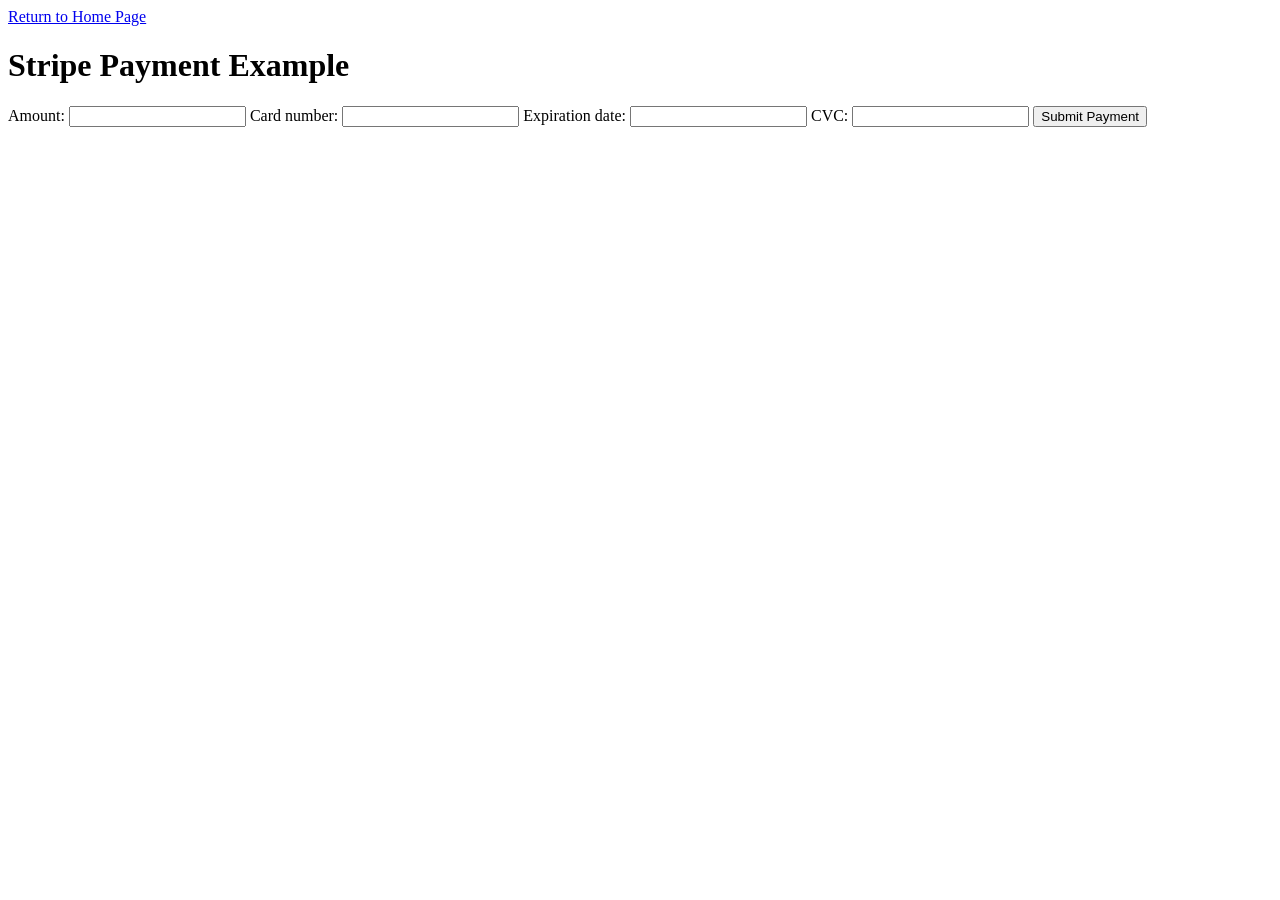
<file: checkout.html>
<!DOCTYPE html>
<html lang="en">
<head>

<!-- Google tag (gtag.js) -->
<script async src="https://www.googletagmanager.com/gtag/js?id=G-V8V4R6BXSY"></script>
<script>
  window.dataLayer = window.dataLayer || [];
  function gtag(){dataLayer.push(arguments);}
  gtag('js', new Date());

  gtag('config', 'G-V8V4R6BXSY');
</script>

    <meta charset="UTF-8">
    <title>Stripe Payment Example</title>
</head>
<body>
     <a href="index.html">Return to Home Page</a> 
    <h1>Stripe Payment Example</h1>
    <form action="/submit_c" method="post">
        <label for="amount">
            Amount:
            <input type="number" min="1" step="0.01" name="amount" id="amount" required>
        </label>
        <label for="card_number">
            Card number:
            <input type="text" name="card_number" id="card_number" required>
        </label>
        <label for="exp_date">
            Expiration date:
            <input type="text" name="exp_date" id="exp_date" required>
        </label>
        <label for="cvc">
            CVC:
            <input type="text" name="cvc" id="cvc" required>
        </label>
        <input type="submit" value="Submit Payment">
    </form>
    <script src="https://js.stripe.com/v3/"></script>
</body>
</html>
</file>
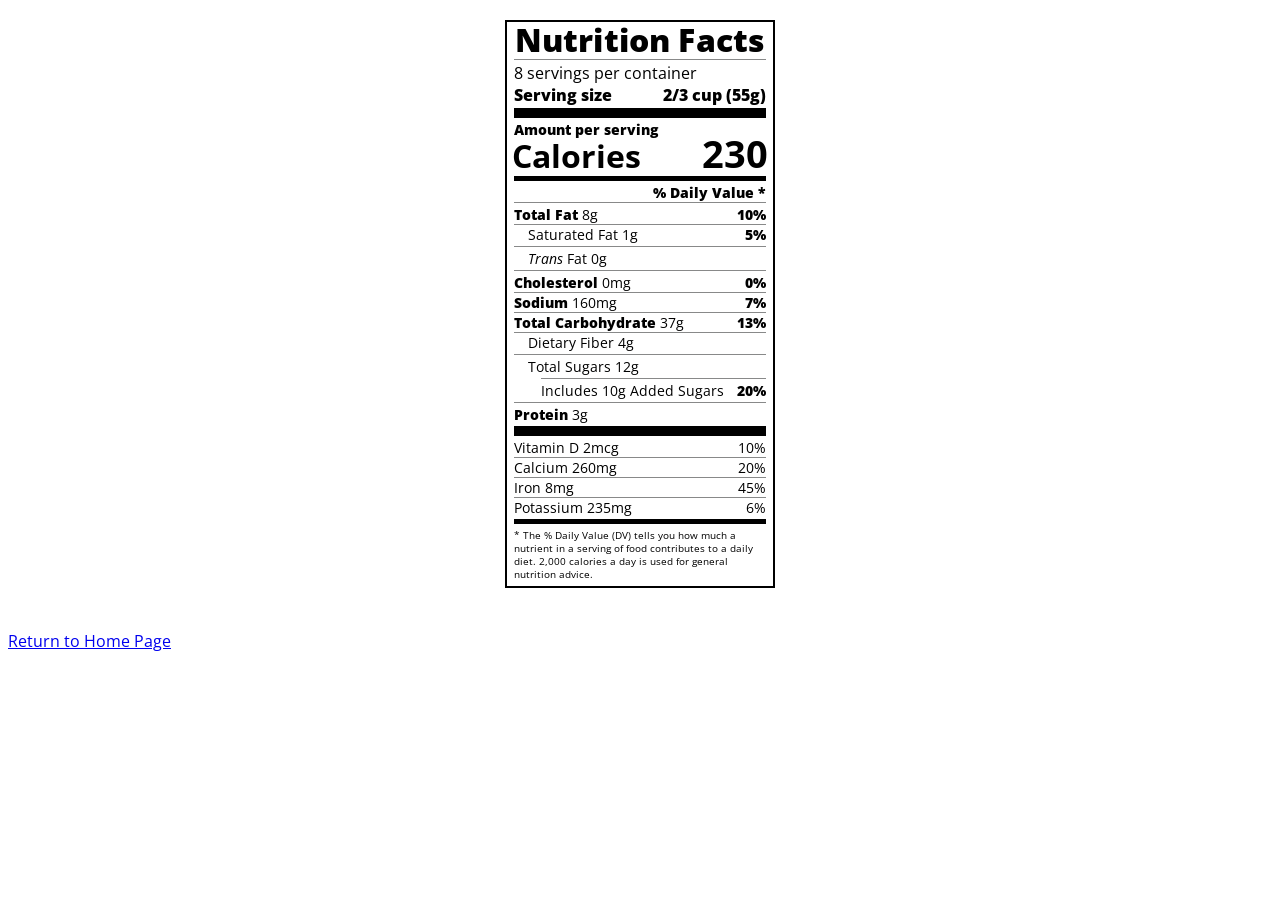
<file: nutrition_table.html>
<!DOCTYPE html>
<html lang="en">
  <head>

	<!-- Google tag (gtag.js) -->
<script async src="https://www.googletagmanager.com/gtag/js?id=G-V8V4R6BXSY"></script>
<script>
  window.dataLayer = window.dataLayer || [];
  function gtag(){dataLayer.push(arguments);}
  gtag('js', new Date());

  gtag('config', 'G-V8V4R6BXSY');
</script>

    <meta charset="UTF-8">
    <title>Nutrition Label</title>
    <link href="https://fonts.googleapis.com/css?family=Open+Sans:400,700,800" rel="stylesheet">
    <link href="./static/nutrition_table.css" rel="stylesheet">
  </head>
      <div class="label">
      <header>
        <h1 class="bold">Nutrition Facts</h1>
        <div class="divider"></div>
        <p>8 servings per container</p>
        <p class="bold">Serving size <span class="right">2/3 cup (55g)</span></p>
      </header>
      <body>
      <div class="divider lg"></div>
      <div class="calories-info">
        <p class="bold sm-text">Amount per serving</p>
        <h1>Calories <span class="right">230</span></h1>
      </div>
      <div class="divider md"></div>
      <div class="daily-value sm-text">
        <p class="right bold no-divider">% Daily Value *</p>
        <div class="divider"></div>
        <p><span class="bold">Total Fat</span> 8g <span class="bold right">10%</span></p>
        <p class="indent no-divider">Saturated Fat 1g <span class="bold right">5%</span></p>
        <div class="divider"></div>
        <p class="indent no-divider"><i>Trans</i> Fat 0g</p>
        <div class="divider"></div>
        <p><span class="bold">Cholesterol</span> 0mg <span class="right bold">0%</span></p>
        <p><span class="bold">Sodium</span> 160mg <span class="right bold">7%</span></p>
        <p><span class="bold">Total Carbohydrate</span> 37g <span class="right bold">13%</span></p>
        <p class="indent no-divider">Dietary Fiber 4g</p>
        <div class="divider"></div>
        <p class="indent no-divider">Total Sugars 12g</p>
        <div class="divider dbl-indent"></div>
        <p class="dbl-indent no-divider">Includes 10g Added Sugars <span class="right bold">20%</span>
        <div class="divider"></div>
        <p class="no-divider"><span class="bold">Protein</span> 3g</p>
        <div class="divider lg"></div>
        <p>Vitamin D 2mcg <span class="right">10%</span></p>
        <p>Calcium 260mg <span class="right">20%</span></p>
        <p>Iron 8mg <span class="right">45%</span></p>
        <p class="no-divider">Potassium 235mg <span class="right">6%</span></p>
      </div>
      <div class="divider md"></div>
      <p class="note">* The % Daily Value (DV) tells you how much a nutrient in a serving of food contributes to a daily diet. 2,000 calories a day is used for general nutrition advice.</p>
    </div>
    </br>
     <a href="index.html">Return to Home Page</a> 
  </body>
</html>
</file>
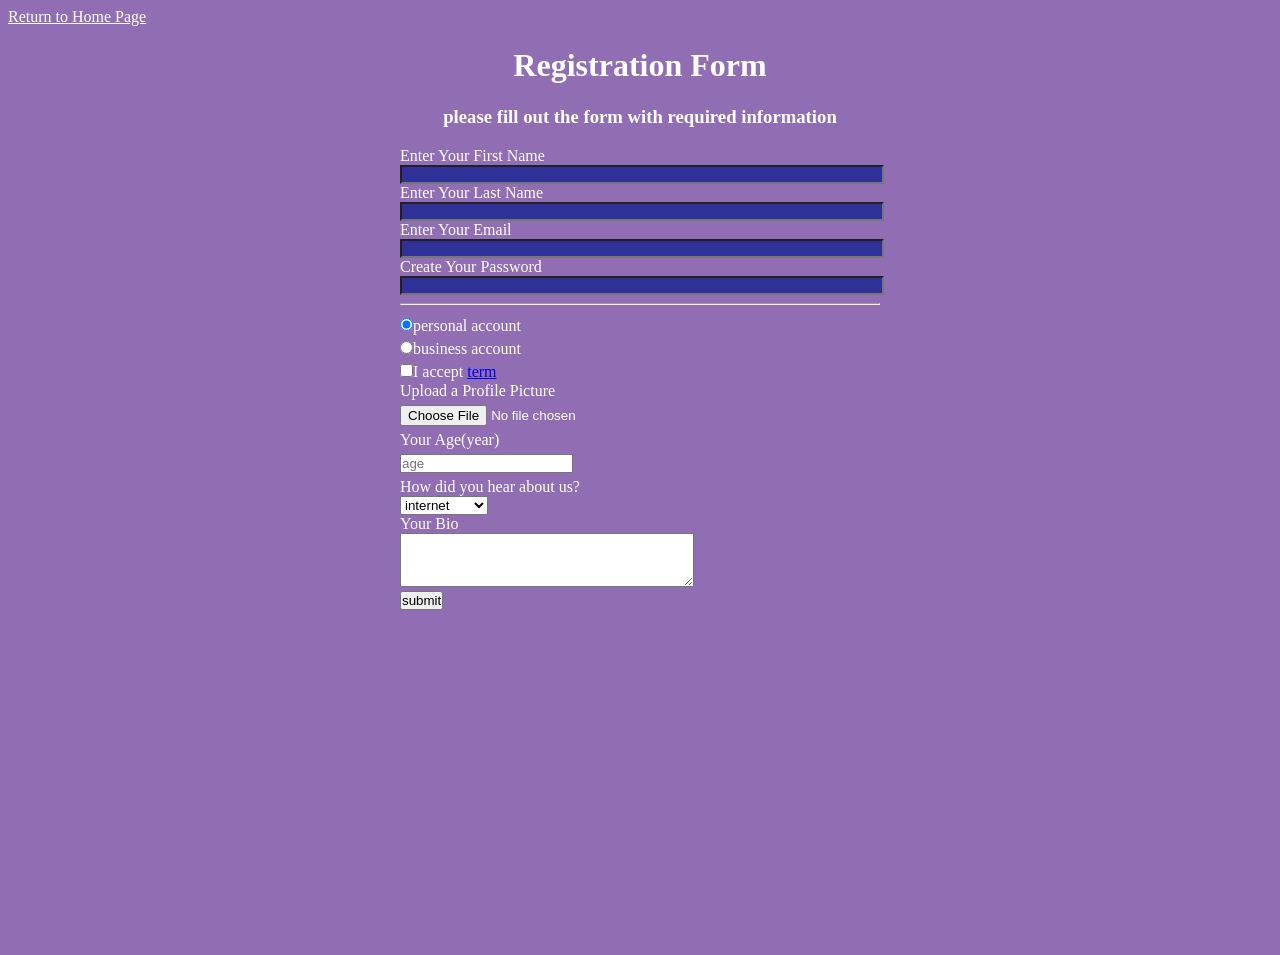
<file: registration_form.html>
<!DOCTYPE html>
<html lang="en">
  <head>
	
	<!-- Google tag (gtag.js) -->
<script async src="https://www.googletagmanager.com/gtag/js?id=G-V8V4R6BXSY"></script>
<script>
  window.dataLayer = window.dataLayer || [];
  function gtag(){dataLayer.push(arguments);}
  gtag('js', new Date());

  gtag('config', 'G-V8V4R6BXSY');
</script>

    <meta charset="UTF-8">
    <meta name="viewport" content="width=device-width,
    initial-scale=1.0">
    <title></title>
    <link href="https://fonts.googleapis.com/css?family=Open+Sans:400,700,800" rel="stylesheet">
    <link href="./static/registration_form.css" rel="stylesheet">
  </head>
  <body>
    <a href="index.html" style="color:white">Return to Home Page</a> 
    <main>
     <h1>Registration Form</h1>
     <h3>please fill out the form with required information</h3> 
     <form action="/submit_r" method="POST">
       <section>
         <p>Enter Your First Name</p>
         <input type="text" name='first' required/>
         <p>Enter Your Last Name</p>
         <input type="text" name='last' required/>
         <p>Enter Your Email</p>
         <input type="email" id="email",name="email",pattern="[a-z0-9._%+-]+@[a-z0-9.-]+\.[a-z]{2,}$" title="input a valid email address" required/>
         <p>Create Your Password</p>
         <input type="password" id="password" name="password" pattern="(?=.*\d)(?=.*[a-z])(?=.*[A-Z]).{8,}" title="at least 8 characters,including at least one number,one lowercase letter,one uppercase latter" required>
       </section>
        <hr/>
       <div>
        <p><input type="radio" name="radio" checked>personal account</p>
        <p><input type="radio" name="radio">business account</p>
        <p><input type="checkbox" required>I accept <a href=“terms“>term</a></p>
       </div>
       <div>
         <p>Upload a Profile Picture</p>
         <input type="file" id="picture" name="picture" accept="image/*" required placeholder="upload"/>
         <p>Your Age(year)</p>
         <input type="number" placeholder="age"/>
         <p>How did you hear about us?</p>
         <select>
            <option>internet</option>
            <option>movie</option>
            <option>newspaper</option>
         </select>
         <p>Your Bio</p>
        <textarea id='bio' name='bio' rows='4' cols='50' maxlength='50' title='less than 50 words'></textarea>
        </div>
        <input type="submit" value="submit"/>
     </form>

    </main>
    
    
  </body>
  </html>
</file>
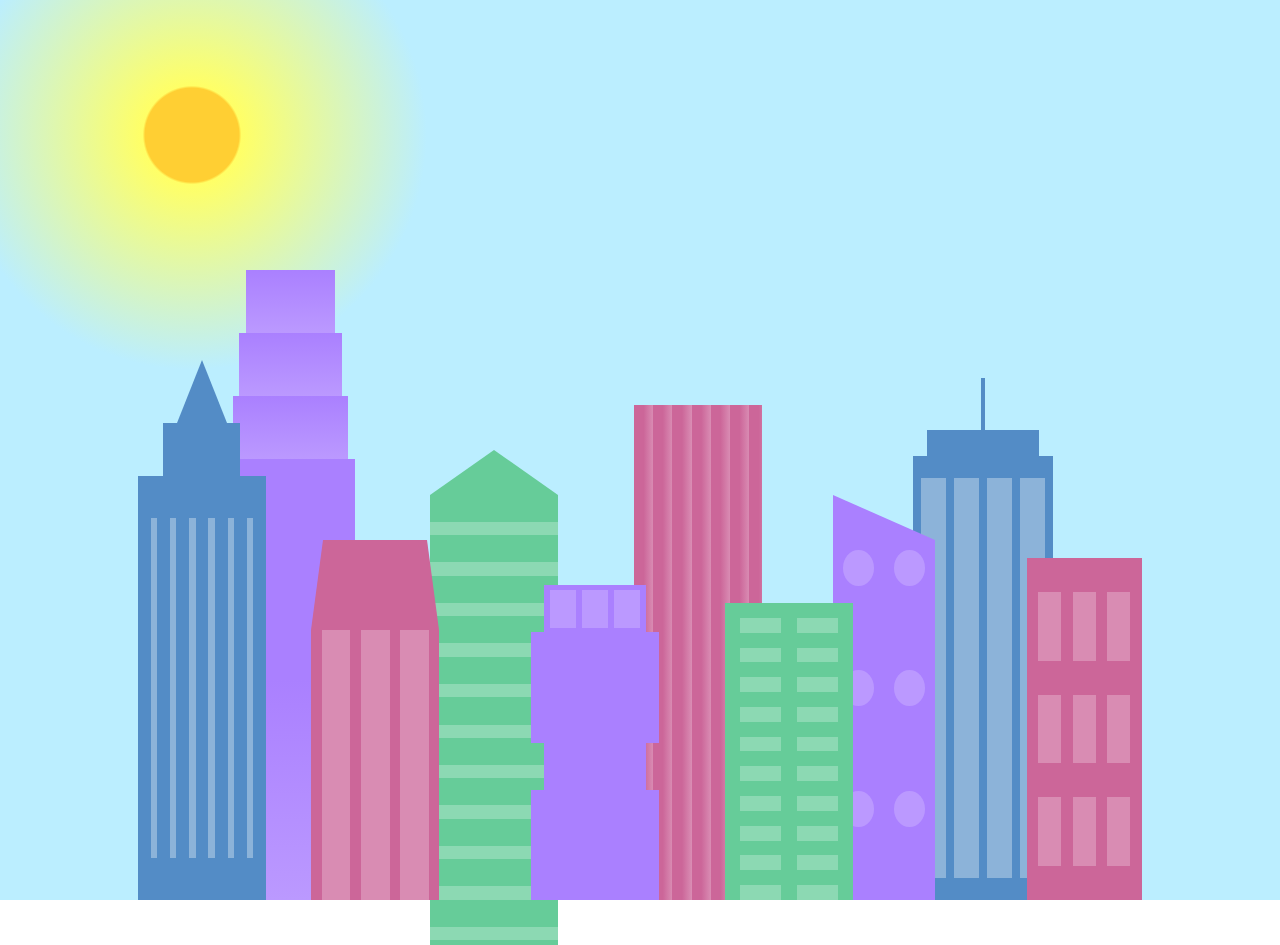
<file: skyline.html>
<!DOCTYPE html>
<html lang="en">    
  <head>
	
	<!-- Google tag (gtag.js) -->
<script async src="https://www.googletagmanager.com/gtag/js?id=G-V8V4R6BXSY"></script>
<script>
  window.dataLayer = window.dataLayer || [];
  function gtag(){dataLayer.push(arguments);}
  gtag('js', new Date());

  gtag('config', 'G-V8V4R6BXSY');
</script>

    <meta charset="UTF-8">
    <title>City Skyline</title>
    <link href="./static/skyline.css" rel="stylesheet" />   
  </head>

  <body>
 <a href="index.html"><h5 style="color: white;">Return to Home Page</h5></a> 
    <div>
       
    </div>    
     <div class="background-buildings sky">
      <div></div>
      <div></div>
      <div class="bb1 building-wrap">
        <div class="bb1a bb1-window"></div>
        <div class="bb1b bb1-window"></div>
        <div class="bb1c bb1-window"></div>
        <div class="bb1d"></div>
      </div>
      <div class="bb2">
        <div class="bb2a"></div>
        <div class="bb2b"></div>
      </div>
      <div class="bb3"></div>
      <div></div>
      <div class="bb4 building-wrap">
        <div class="bb4a"></div>
        <div class="bb4b"></div>
        <div class="bb4c window-wrap">
          <div class="bb4-window"></div>
          <div class="bb4-window"></div>
          <div class="bb4-window"></div>
          <div class="bb4-window"></div>
        </div>
      </div>
      <div></div>
      <div></div>
    </div>

    <div class="foreground-buildings">
      <div></div>
      <div></div>
      <div class="fb1 building-wrap">
        <div class="fb1a"></div>
        <div class="fb1b"></div>
        <div class="fb1c"></div>
      </div>
      <div class="fb2">
        <div class="fb2a"></div>
        <div class="fb2b window-wrap">
          <div class="fb2-window"></div>
          <div class="fb2-window"></div>
          <div class="fb2-window"></div>
        </div>
      </div>
      <div></div>
      <div class="fb3 building-wrap">
        <div class="fb3a window-wrap">
          <div class="fb3-window"></div>
          <div class="fb3-window"></div>
          <div class="fb3-window"></div>
        </div>
        <div class="fb3b"></div>
        <div class="fb3a"></div>
        <div class="fb3b"></div>
      </div>
      <div class="fb4">
        <div class="fb4a"></div>
        <div class="fb4b">
          <div class="fb4-window"></div>
          <div class="fb4-window"></div>
          <div class="fb4-window"></div>
          <div class="fb4-window"></div>
          <div class="fb4-window"></div>
          <div class="fb4-window"></div>
        </div>
      </div>
      <div class="fb5"></div>
      <div class="fb6"></div>
      <div></div>
      <div></div>
    </div>
  </body>
</html>
</file>
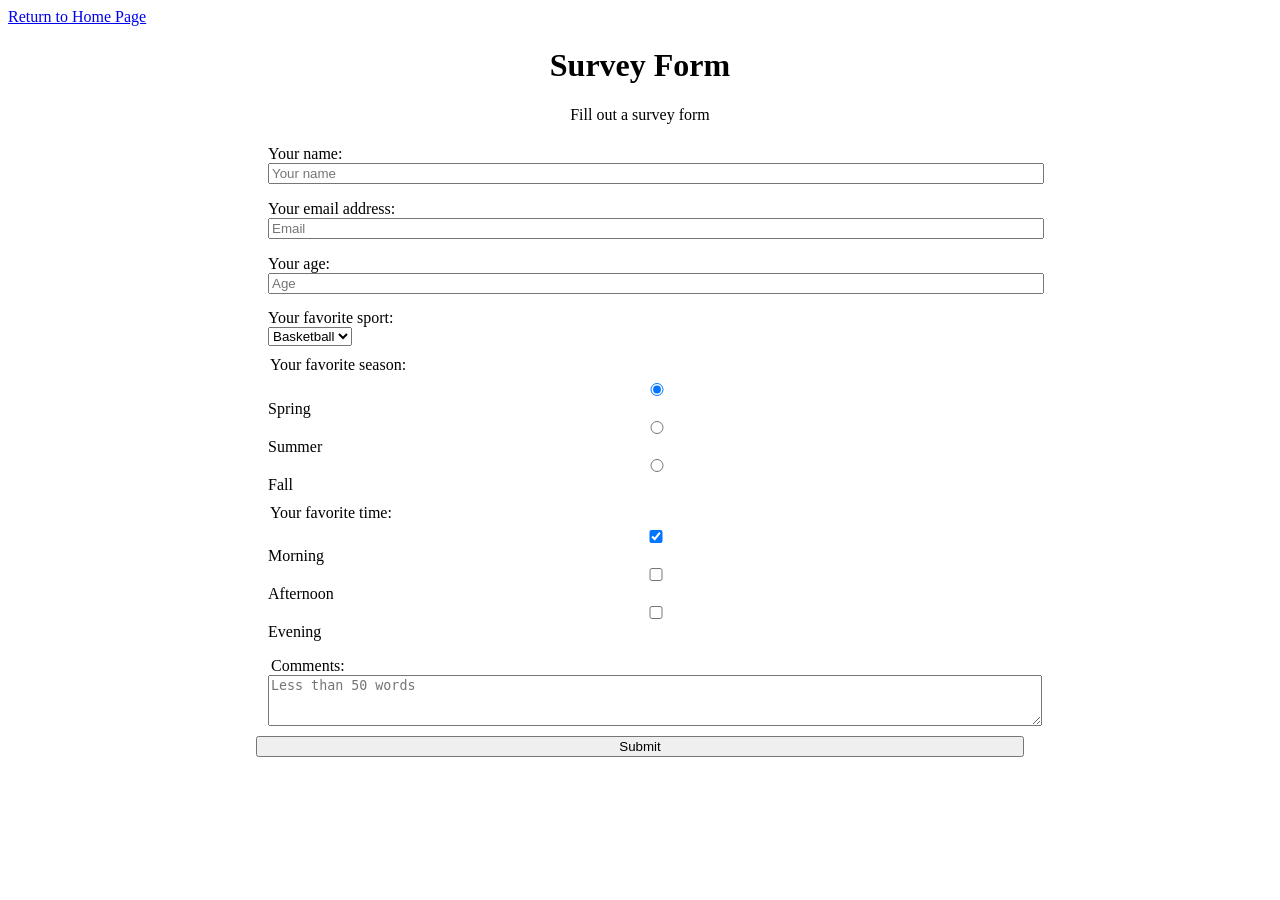
<file: survey_form.html>
<!DOCTYPE html>
<html lang="en">
  <head>

	<!-- Google tag (gtag.js) -->
<script async src="https://www.googletagmanager.com/gtag/js?id=G-V8V4R6BXSY"></script>
<script>
  window.dataLayer = window.dataLayer || [];
  function gtag(){dataLayer.push(arguments);}
  gtag('js', new Date());

  gtag('config', 'G-V8V4R6BXSY');
</script>

    <title>
      Survey Form
    </title>
    <link rel="stylesheet" href="./static/survey_form.css">
  </head>
  <body>
<a href="index.html">Return to Home Page</a> 
    <h1 id="title">Survey Form</h1>
    
    <p id="description">
      Fill out a survey form
    </p>
    <form id="survey-form" method="POST" action="/submit_s">
      <fieldset>
        <label for="name">Your name:</label>
        <input type="text" id="name" name="full_name" placeholder="Your name" required>
      </fieldset>
      <fieldset>
        <label for="email">Your email address:</label>
        <input type="email" id="email" name="email" pattern="[a-z0-9._%+-]+@[a-z0-9.-]+\.[a-z]{2,}$" placeholder="Email" required>
      </fieldset>
      <fieldset>
        <label for="age">Your age:</label>
        <input type="number" id="age" name="age" min="13" max="120" placeholder="Age" required>
      </fieldset>
      <fieldset>
        <label for="sport">Your favorite sport:</label>
        <select id="sport" name="sport">
          <option value="basketball">Basketball</option>
          <option value="tennis">Tennis</option>
          <option value="swimming">Swimming</option>
        </select>
      </fieldset>
      <fieldset>
        <legend>Your favorite season:</legend>
        <label><input type="radio" name="season" value="spring" checked>Spring</label>
        <label><input type="radio" name="season" value="summer">Summer</label>
        <label><input type="radio" name="season" value="fall">Fall</label>
      </fieldset>
      <fieldset>
        <legend>Your favorite time:</legend>
        <label><input type="checkbox" name="time" value="morning" checked>Morning</label>
        <label><input type="checkbox" name="time" value="afternoon">Afternoon</label>
        <label><input type="checkbox" name="time" value="evening">Evening</label>
      </fieldset>
      <fieldset>
        <label for="comments">Comments:</label>
        <textarea id="comments" rows="3" cols="30" maxlength="50" placeholder="Less than 50 words"></textarea>
      </fieldset>
      <input type="submit" id="submit" value="Submit">
    </form>
  </body>
</html>
</file>
<file: static/nutrition_table.css>
* {
  box-sizing: border-box;
}

html {
  font-size: 16px;
}

body {
  font-family: 'Open Sans', sans-serif;
}

.label {
  border: 2px solid black;
  width: 270px;
  margin: 20px auto;
  padding: 0 7px;
}

header h1 {
  text-align: center;
  margin: -4px 0;
  letter-spacing: 0.15px
}

p {
  margin: 0;
}

.divider {
  border-bottom: 1px solid #888989;
  margin: 2px 0;
  clear: right;
}

.bold {
  font-weight: 800;
}

.right {
  float: right;
}

.lg {
  height: 10px;
}

.lg, .md {
  background-color: black;
  border: 0;
}

.md {
  height: 5px;
}

.sm-text {
  font-size: 0.85rem;
}

.calories-info h1 {
  margin: -5px -2px;
  overflow: hidden;
}

.calories-info span {
  font-size: 1.2em;
  margin-top: -7px;
}

.indent {
  margin-left: 1em;
}

.dbl-indent {
  margin-left: 2em;
}

.daily-value p:not(.no-divider) {
  border-bottom: 1px solid #888989;
}

.note {
  font-size: 0.6rem;
  margin: 5px 0;
}
</file>
<file: static/registration_form.css>
body{background-color: rgb(145, 110, 179);color:white}
main{width:30rem;height:100vh;
    margin:auto auto;}
h1,h3{text-align: center;}
p,input{margin: 0%;padding:0%;}
section input{width:100%;
    background-color: rgb(48, 48, 153);}
div input{margin-top: 5px;margin-bottom: 5px;}
select{display:block;}
textarea{width:60%;height:3rem;}
</file>
<file: static/skyline.css>
:root {
    --building-color1: #aa80ff;
    --building-color2: #66cc99;
    --building-color3: #cc6699;
    --building-color4: #538cc6;
    --window-color1: #bb99ff;
    --window-color2: #8cd9b3;
    --window-color3: #d98cb3;
    --window-color4: #8cb3d9;
  }
  
  * {
    box-sizing: border-box;
  }
  
  body {
    height: 100vh;
    margin: 0;
    overflow: hidden;
  }
 
  .background-buildings, .foreground-buildings {
    width: 100%;
    height: 100%;
    display: flex;
    align-items: flex-end;
    justify-content: space-evenly;
    position: absolute;
    top: 0;
  }
  
  .building-wrap {
    display: flex;
    flex-direction: column;
    align-items: center;
  }
  
  .window-wrap {
    display: flex;
    align-items: center;
    justify-content: space-evenly;
  }
  
  .sky {
    background: radial-gradient(
        closest-corner circle at 15% 15%,
        #ffcf33,
        #ffcf33 20%,
        #ffff66 21%,
        #bbeeff 100%
      );
  }
  
  /* BACKGROUND BUILDINGS - "bb" stands for "background building" */
  .bb1 {
    width: 10%;
    height: 70%;
  }
 
  .bb1a {
    width: 70%;
  }
  
  .bb1b {
    width: 80%;
  }
    
  .bb1c {
    width: 90%;
  }
  
  .bb1d {
    width: 100%;
    height: 70%;
    background: linear-gradient(
        var(--building-color1) 50%,
        var(--window-color1)
      );
  }

  .bb1-window {
    height: 10%;
    background: linear-gradient(
        var(--building-color1),
        var(--window-color1)
      );
  }
   
  .bb2 {
    width: 10%;
    height: 50%;
  }

  .bb2a {
    border-bottom: 5vh solid var(--building-color2);
    border-left: 5vw solid transparent;
    border-right: 5vw solid transparent;
  }
  
  .bb2b {
    width: 100%;
    height: 100%;
    background: repeating-linear-gradient(
        var(--building-color2),
        var(--building-color2) 6%,
        var(--window-color2) 6%,
        var(--window-color2) 9%
      );
  }
   
  .bb3 {
    width: 10%;
    height: 55%;
    background: repeating-linear-gradient(
        90deg,
        var(--building-color3),
        var(--building-color3),
        var(--window-color3) 15%
      );
  }
   
  .bb4 {
    width: 11%;
    height: 58%;
  }
  
  .bb4a {
    width: 3%;
    height: 10%;
    background-color: var(--building-color4);
  }
   
  .bb4b {
    width: 80%;
    height: 5%;
    background-color: var(--building-color4);
  }
     
  .bb4c {
    width: 100%;
    height: 85%;
    background-color: var(--building-color4);
  }
   
  .bb4-window {
    width: 18%;
    height: 90%;
    background-color: var(--window-color4);
  }
   
  /* FOREGROUND BUILDINGS - "fb" stands for "foreground building" */
  .fb1 {
    width: 10%;
    height: 60%;
  }
  
  .fb1a {
    border-bottom: 7vh solid var(--building-color4);
    border-left: 2vw solid transparent;
    border-right: 2vw solid transparent;
  }
  
  .fb1b {
    width: 60%;
    height: 10%;
    background-color: var(--building-color4);
  }
     
  .fb1c {
    width: 100%;
    height: 80%;
    background: repeating-linear-gradient(
        90deg,
        var(--building-color4),
        var(--building-color4) 10%,
        transparent 10%,
        transparent 15%
    ),
    repeating-linear-gradient(
      var(--building-color4),
      var(--building-color4) 10%,
      var(--window-color4) 10%,
      var(--window-color4) 90%
      );
  }
  
  .fb2 {
    width: 10%;
    height: 40%;
  }
   
  .fb2a {
    width: 100%;
    border-bottom: 10vh solid var(--building-color3);
    border-left: 1vw solid transparent;
    border-right: 1vw solid transparent;
  }
   
  .fb2b {
    width: 100%;
    height: 75%;
    background-color: var(--building-color3);
  }
   
  .fb2-window {
    width: 22%;
    height: 100%;
    background-color: var(--window-color3);
  }
   
  .fb3 {
    width: 10%;
    height: 35%;
  }

  .fb3a {
    width: 80%;
    height: 15%;
    background-color: var(--building-color1);
  }
     
  .fb3b {
    width: 100%;
    height: 35%;
    background-color: var(--building-color1);
  }
   
  .fb3-window {
    width: 25%;
    height: 80%;
    background-color: var(--window-color1);
  }
   
  .fb4 {
    width: 8%;
    height: 45%;
    position: relative;
    left: 10%;
  }
   
  .fb4a {
    border-top: 5vh solid transparent;
    border-left: 8vw solid var(--building-color1);
  }
   
  .fb4b {
    width: 100%;
    height: 89%;
    background-color: var(--building-color1);
    display: flex;
    flex-wrap: wrap;
  }
   
  .fb4-window {
    width: 30%;
    height: 10%;
    border-radius: 50%;
    background-color: var(--window-color1);
    margin: 10%;
  }
   
  .fb5 {
    width: 10%;
    height: 33%;
    position: relative;
    right: 10%;
    background: repeating-linear-gradient(
        var(--building-color2),
        var(--building-color2) 5%,
        transparent 5%,
        transparent 10%
      ),
      repeating-linear-gradient(
        90deg,
        var(--building-color2),
        var(--building-color2) 12%,
        var(--window-color2) 12%,
        var(--window-color2) 44%
      );
  }
   
  .fb6 {
    width: 9%;
    height: 38%;
    background: repeating-linear-gradient(
        90deg,
        var(--building-color3),
        var(--building-color3) 10%,
        transparent 10%,
        transparent 30%
      ),
      repeating-linear-gradient(
        var(--building-color3),
        var(--building-color3) 10%,
        var(--window-color3) 10%,
        var(--window-color3) 30%
      );
  }
  
  @media (max-width: 1000px) {
    :root {
      --building-color1: #000;
      --building-color2: #000;
      --building-color3: #000;
      --building-color4: #000;
    }
    .sky {
      background: radial-gradient(
          closest-corner circle at 15% 15%,
          #ccc,
          #ccc 20%,
          #445 21%,
          #223 100%
        );
    }
  }
</file>
<file: static/survey_form.css>
#title{text-align:center;}
#description{text-align:center;}
#survey-form{width:60vw;margin:auto auto;}
fieldset{border:0;margin:auto auto;width:60vw}
label,textarea{display:block;margin:auto auto;
width:60vw}
input{width:100%}
</file>
